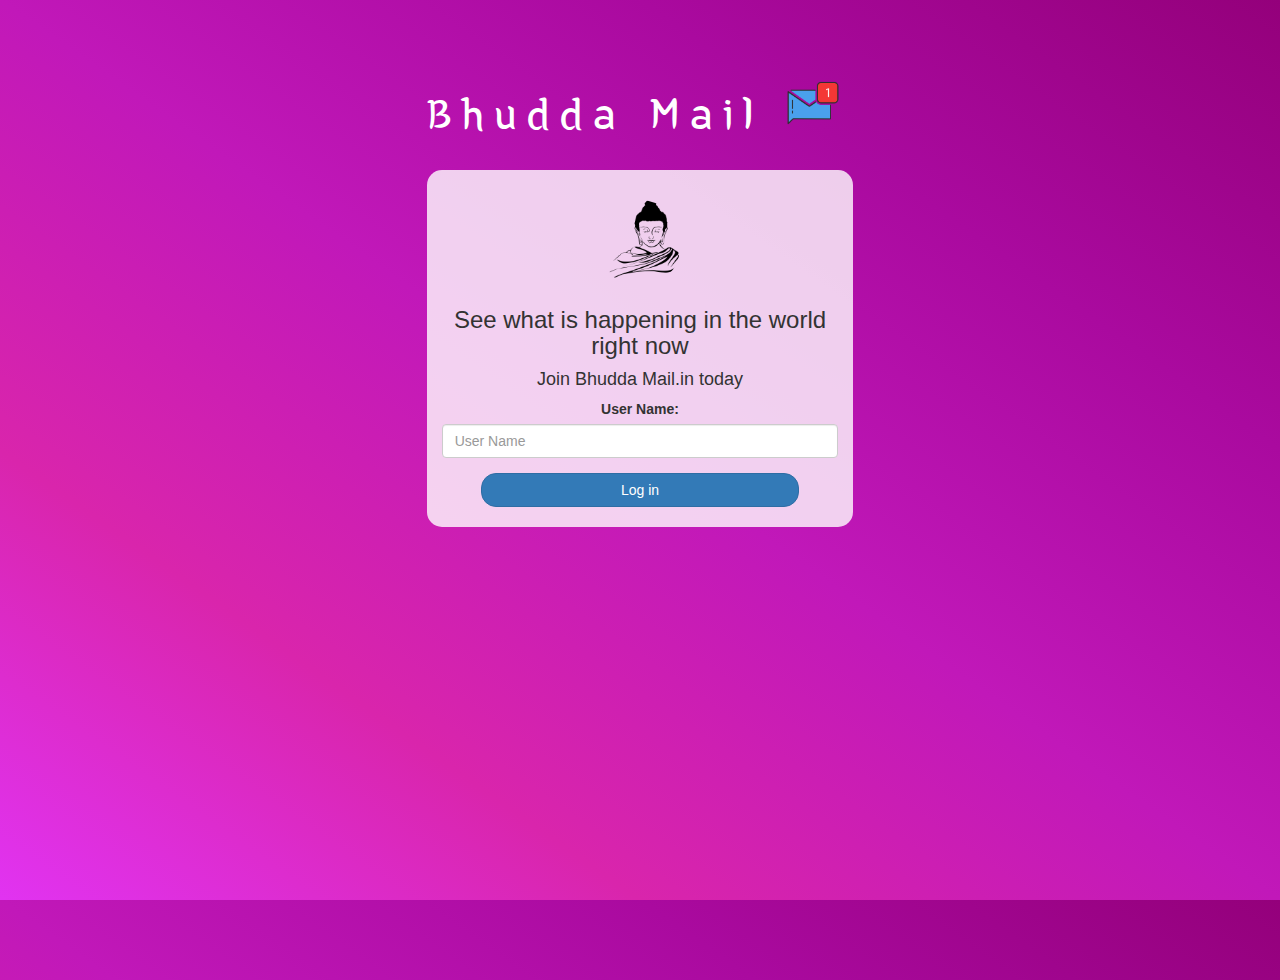
<file: index.html>
<!DOCTYPE html>
<html>
<head>
	<title>Bhudda Mail</title>
<link href="https://fonts.googleapis.com/css?family=Yeon+Sung&display=swap" rel="stylesheet"><meta name="viewport" content="width=device-width, initial-scale=1">

<link rel="stylesheet" href="https://maxcdn.bootstrapcdn.com/bootstrap/3.4.0/css/bootstrap.min.css">
<script src="https://ajax.googleapis.com/ajax/libs/jquery/3.4.1/jquery.min.js"></script>
<script src="https://maxcdn.bootstrapcdn.com/bootstrap/3.4.0/js/bootstrap.min.js"></script>

<link rel="stylesheet" type="text/css" href="style.css">
<script src="bhudda.js"></script>
</head>
<body>
<center>
	<h1 class="header">	
		Bhudda Mail	<sup>
	<img src="m2.png">
	</sup>
</h1>
	<div class="col-lg-4 col-md-6 col-sm-6 col-xs-11 login_div">
	<img src="gautam-buddha-clipart-1.png" class="logo">
		<h3 >See what is happening in the world right now</h3>
		<h4 >Join Bhudda Mail.in  today</h4>
		<div class="form-group">
		  <label >User Name:</label>

		  <input Type="text" id="user_name" class="form-control" placeholder="User Name">


		</div>
		<button id="login_button" class="btn btn-primary" onclick="addUser()">Log in</button>
		<br>
		<br>
	</div>
</center>
</body>
</html>
</file>
<file: style.css>
html, body
{
  height: 100%;
  margin: 0;
}

body
{
background-image: linear-gradient(to right top, #e133f1, #d925ac, #c118b9, #aa0a9f, #94007b);
}

.header
{
	color: white;font-family: 'Yeon Sung';font-size: 45px;letter-spacing: 10px;margin-top: 80px;
}
.header img
{
	width: 80px;margin-left: -15px;
}

.login_div
{
	background: rgba(255,255,255,0.8);float: none;border-radius: 15px;
}

.logo
{
	width: 80px;margin-top: 30px;border-radius: 40px;
}

#login_button
{
	width: 80%;border-radius: 15px;
}

.room_name
{
	cursor: pointer;
	font-size: 20px;
}


#logout
{
	font-size: 20px; float: right;
}


#output
{
	padding: 10px; width:80%;background: rgba(255,255,255,0.8);border-radius: 15px;
}

.input_div_room_page
{
	width: 80%;
}

.input_div label
{
	color: white;font-size: 20px;
}


.input_div_message_page
{
	position: fixed;bottom: 0px;width: 100%;background: rgba(255,255,255,0.8);
}
.input_div_message_page label
{
	color: black;
}
.input_div_message_page #msg
{
	width: 80%;
}
.input_div_message_page button
{
	margin-top: 15px;
	width: 50%; 
}
.color_white
{
	color: white
}

.user_tick
{
	width:20px;
}
.message_h4
{
	padding-left:5px;color:grey;
}
</file>
